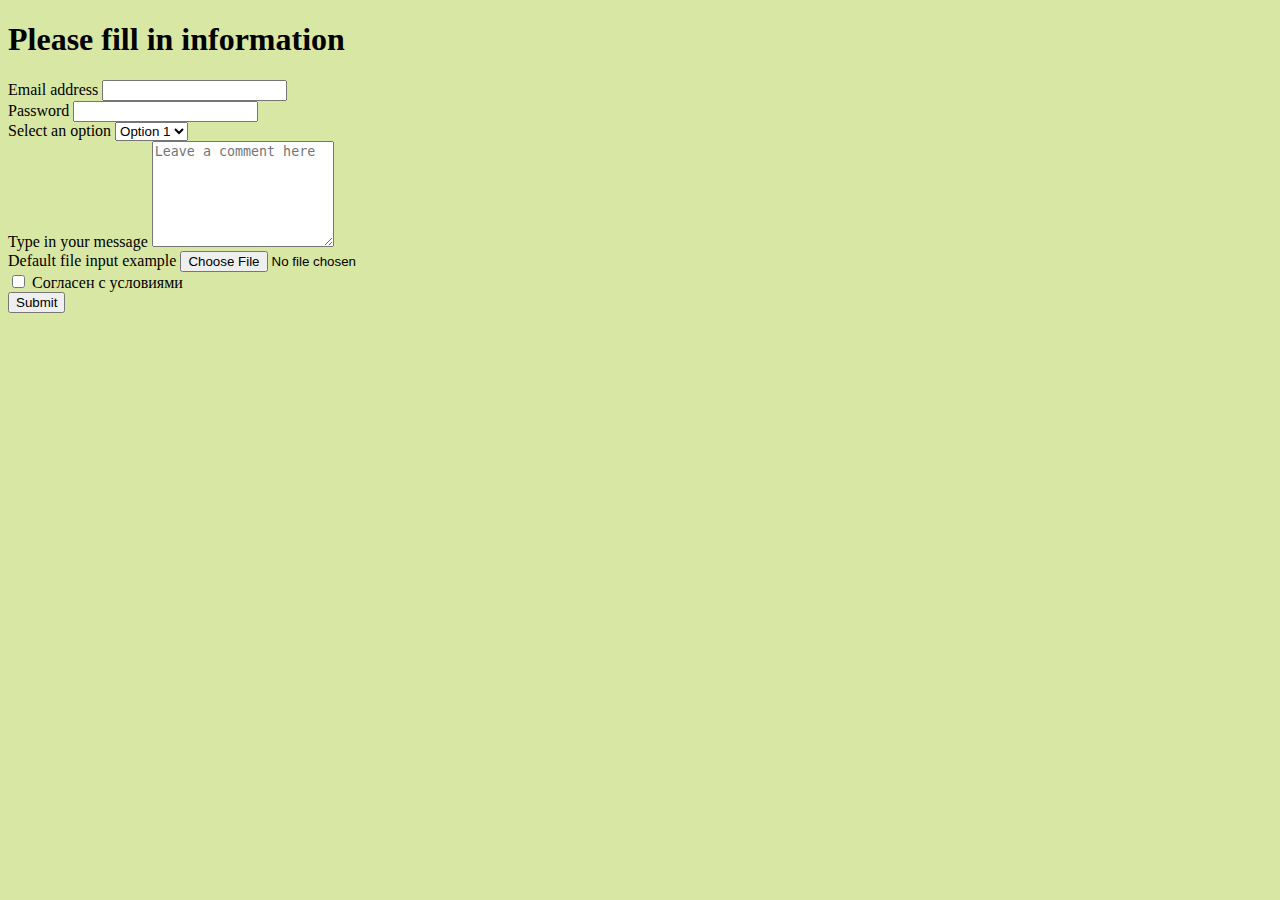
<file: index.html>
<!DOCTYPE html>
<html lang="en">
<head>
    <meta charset="UTF-8">
    <meta http-equiv="X-UA-Compatible" content="IE=edge">
    <meta name="viewport" content="width=device-width, initial-scale=1.0">
    <title>first</title>
    
  
    <link href="https://cdn.jsdelivr.net/npm/bootstrap@5.0.1/dist/css/bootstrap.min.css" rel="stylesheet" integrity="sha384-+0n0xVW2eSR5OomGNYDnhzAbDsOXxcvSN1TPprVMTNDbiYZCxYbOOl7+AMvyTG2x" crossorigin="anonymous">
    <link rel="stylesheet" href="css/style.css">
</head>
<body>
    <main>
        <div class="container">
            <div class="row">
                <h1 class="text-center mb-5 mt-5">
                    Please fill in information
                </h1>
            </div>
            <div class="row">
                <div class="col-12">

                    <form id="form-example">

                        <div class="mb-3">
                            <label class="form-label">Email address</label>
                            <input name="email" type="email" class="form-control">
                        </div>
                        <div class="mb-3">
                            <label class="form-label">Password</label>
                            <input name="password" type="password" class="form-control">
                        </div>

                        <div class="mb-3 ">
                            <label class="form-label">Select an option</label>
                            <select name="option" class="form-select">
                                <option value="1">Option 1</option>
                                <option value="2">Option 2</option>
                                <option value="3">Option 3</option>
                                <option value="4">Option 4</option>
                            </select>
                        </div>

                        <div class="mb-3 ">
                            <label class="form-label">Type in your message</label>
                            <textarea
                                    class="form-control"
                                    placeholder="Leave a comment here"
                                    style="height: 100px"
                                    name="message"
                            ></textarea>

                        </div>

                        <div class="mb-3">
                            <label class="form-label">Default file input example</label>
                            <input name="file" class="form-control" type="file">
                        </div>


                        <div class="mb-3 form-check">
                            <input name="terms" type="checkbox" class="form-check-input">
                            <label class="form-check-label" >Согласен с условиями</label>
                        </div>


                        <button type="submit" class="btn btn-primary">Submit</button>


                    </form>



                </div>
            </div>
        </div>
    </main>


    <script src="js/script.js"></script>
</body>
</html>
</file>
<file: css/style.css>
body{
    background-color: rgb(216, 231, 163);
}
</file>
